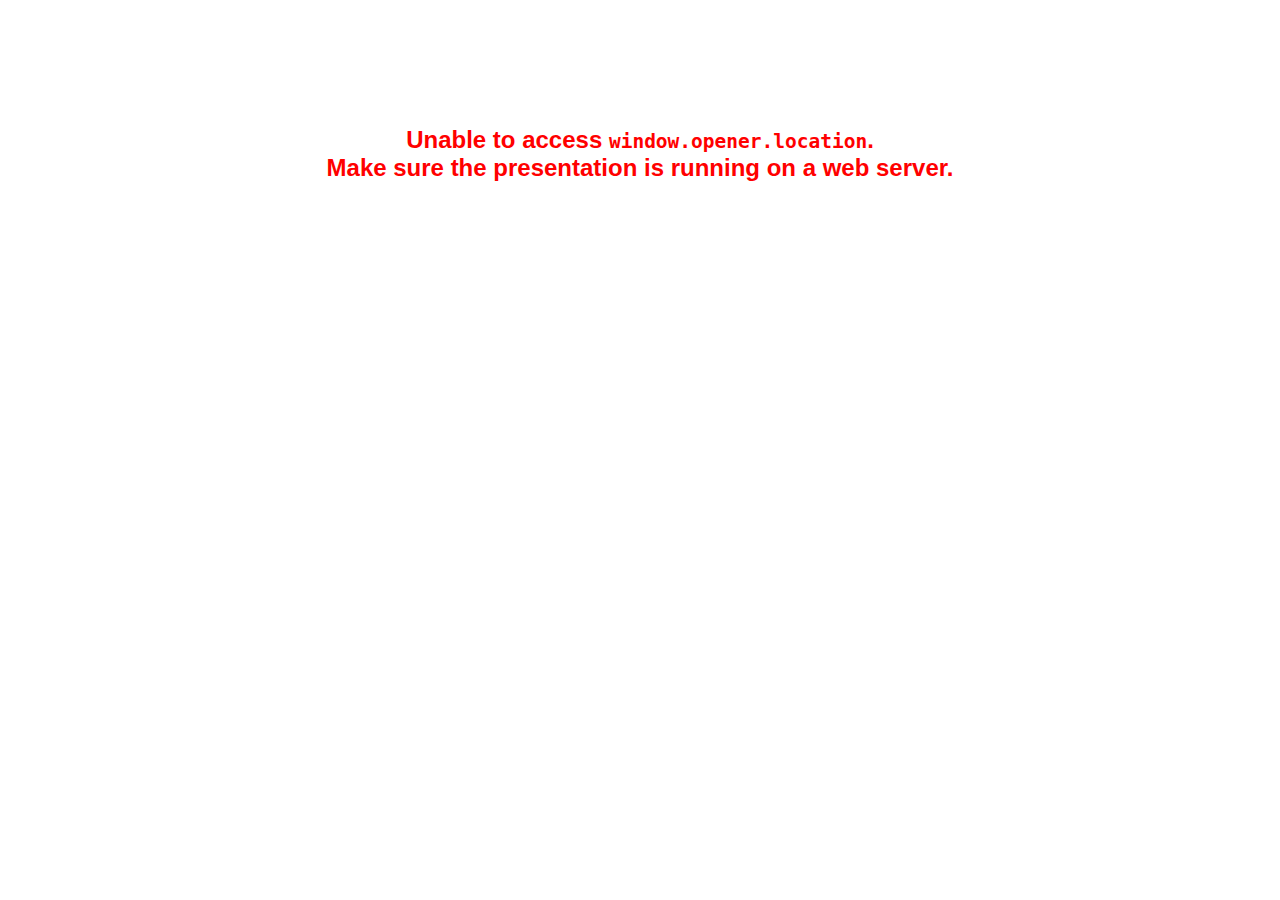
<file: js/reveal/plugin/notes/notes.html>
<!doctype html>
<html lang="en">
	<head>
		<meta charset="utf-8">

		<title>reveal.js - Slide Notes</title>

		<style>
			body {
				font-family: Helvetica;
			}

			#notes {
				font-size: 24px;
				width: 640px;
				margin-top: 5px;
			}

			#wrap-current-slide {
				width: 640px;
				height: 512px;
				float: left;
				overflow: hidden;
			}

			#current-slide {
				width: 1280px;
				height: 1024px;
				border: none;

				-webkit-transform-origin: 0 0;
				   -moz-transform-origin: 0 0;
					-ms-transform-origin: 0 0;
					 -o-transform-origin: 0 0;
						transform-origin: 0 0;

				-webkit-transform: scale(0.5);
				   -moz-transform: scale(0.5);
					-ms-transform: scale(0.5);
					 -o-transform: scale(0.5);
						transform: scale(0.5);
			}

			#wrap-next-slide {
				width: 448px;
				height: 358px;
				float: left;
				margin: 0 0 0 10px;
				overflow: hidden;
			}

			#next-slide {
				width: 1280px;
				height: 1024px;
				border: none;

				-webkit-transform-origin: 0 0;
				   -moz-transform-origin: 0 0;
					-ms-transform-origin: 0 0;
					 -o-transform-origin: 0 0;
						transform-origin: 0 0;

				-webkit-transform: scale(0.35);
				   -moz-transform: scale(0.35);
					-ms-transform: scale(0.35);
					 -o-transform: scale(0.35);
						transform: scale(0.35);
			}

			.slides {
				position: relative;
				margin-bottom: 10px;
				border: 1px solid black;
				border-radius: 2px;
				background: rgb(28, 30, 32);
			}

			.slides span {
				position: absolute;
				top: 3px;
				left: 3px;
				font-weight: bold;
				font-size: 14px;
				color: rgba( 255, 255, 255, 0.9 );
			}

			.error {
				font-weight: bold;
				color: red;
				font-size: 1.5em;
				text-align: center;
				margin-top: 10%;
			}

			.error code {
				font-family: monospace;
			}

			.time {
				width: 448px;
				margin: 30px 0 0 10px;
				float: left;
				text-align: center;
				opacity: 0;

				-webkit-transition: opacity 0.4s;
				   -moz-transition: opacity 0.4s;
				     -o-transition: opacity 0.4s;
				        transition: opacity 0.4s;
			}

			.elapsed,
			.clock {
				color: #333;
				font-size: 2em;
				text-align: center;
				display: inline-block;
				padding: 0.5em;
				background-color: #eee;
				border-radius: 10px;
			}

			.elapsed h2,
			.clock h2 {
				font-size: 0.8em;
				line-height: 100%;
				margin: 0;
				color: #aaa;
			}

			.elapsed .mute {
				color: #ddd;
			}

		</style>
	</head>

	<body>

		<div id="wrap-current-slide" class="slides">
			<script>document.write( '<iframe width="1280" height="1024" id="current-slide" src="'+ window.opener.location.href +'"></iframe>' );</script>
		</div>

		<div id="wrap-next-slide" class="slides">
			<script>document.write( '<iframe width="640" height="512" id="next-slide" src="'+ window.opener.location.href +'"></iframe>' );</script>
			<span>UPCOMING:</span>
		</div>

		<div class="time">
			<div class="clock">
				<h2>Time</h2>
				<span id="clock">0:00:00 AM</span>
			</div>
			<div class="elapsed">
				<h2>Elapsed</h2>
				<span id="hours">00</span><span id="minutes">:00</span><span id="seconds">:00</span>
			</div>
		</div>

		<div id="notes"></div>

		<script src="../../plugin/markdown/marked.js"></script>
		<script>

			window.addEventListener( 'load', function() {

				if( window.opener && window.opener.location && window.opener.location.href ) {

					var notes = document.getElementById( 'notes' ),
						currentSlide = document.getElementById( 'current-slide' ),
						nextSlide = document.getElementById( 'next-slide' );

					window.addEventListener( 'message', function( event ) {
						var data = JSON.parse( event.data );
						// No need for updating the notes in case of fragment changes
						if ( data.notes !== undefined) {
							if( data.markdown ) {
								notes.innerHTML = marked( data.notes );
							}
							else {
								notes.innerHTML = data.notes;
							}
						}

						// Showing and hiding fragments
						if( data.fragment === 'next' ) {
							currentSlide.contentWindow.Reveal.nextFragment();
						}
						else if( data.fragment === 'prev' ) {
							currentSlide.contentWindow.Reveal.prevFragment();
						}
						else {
							// Update the note slides
							currentSlide.contentWindow.Reveal.slide( data.indexh, data.indexv );
							nextSlide.contentWindow.Reveal.slide( data.nextindexh, data.nextindexv );
						}

					}, false );

					var start = new Date(),
						timeEl = document.querySelector( '.time' ),
						clockEl = document.getElementById( 'clock' ),
						hoursEl = document.getElementById( 'hours' ),
						minutesEl = document.getElementById( 'minutes' ),
						secondsEl = document.getElementById( 'seconds' );

					setInterval( function() {

						timeEl.style.opacity = 1;

						var diff, hours, minutes, seconds,
							now = new Date();

						diff = now.getTime() - start.getTime();
						hours = parseInt( diff / ( 1000 * 60 * 60 ) );
						minutes = parseInt( ( diff / ( 1000 * 60 ) ) % 60 );
						seconds = parseInt( ( diff / 1000 ) % 60 );

						clockEl.innerHTML = now.toLocaleTimeString();
						hoursEl.innerHTML = zeroPadInteger( hours );
						hoursEl.className = hours > 0 ? "" : "mute";
						minutesEl.innerHTML = ":" + zeroPadInteger( minutes );
						minutesEl.className = minutes > 0 ? "" : "mute";
						secondsEl.innerHTML = ":" + zeroPadInteger( seconds );

					}, 1000 );

					// Navigate the main window when the notes slide changes
					currentSlide.contentWindow.Reveal.addEventListener( 'slidechanged', function( event ) {

						window.opener.Reveal.slide( event.indexh, event.indexv );

					} );

				}
				else {

					document.body.innerHTML =  '<p class="error">Unable to access <code>window.opener.location</code>.<br>Make sure the presentation is running on a web server.</p>';

				}


			}, false );

			function zeroPadInteger( num ) {
				var str = "00" + parseInt( num );
				return str.substring( str.length - 2 );
			}

		</script>
	</body>
</html>
</file>
